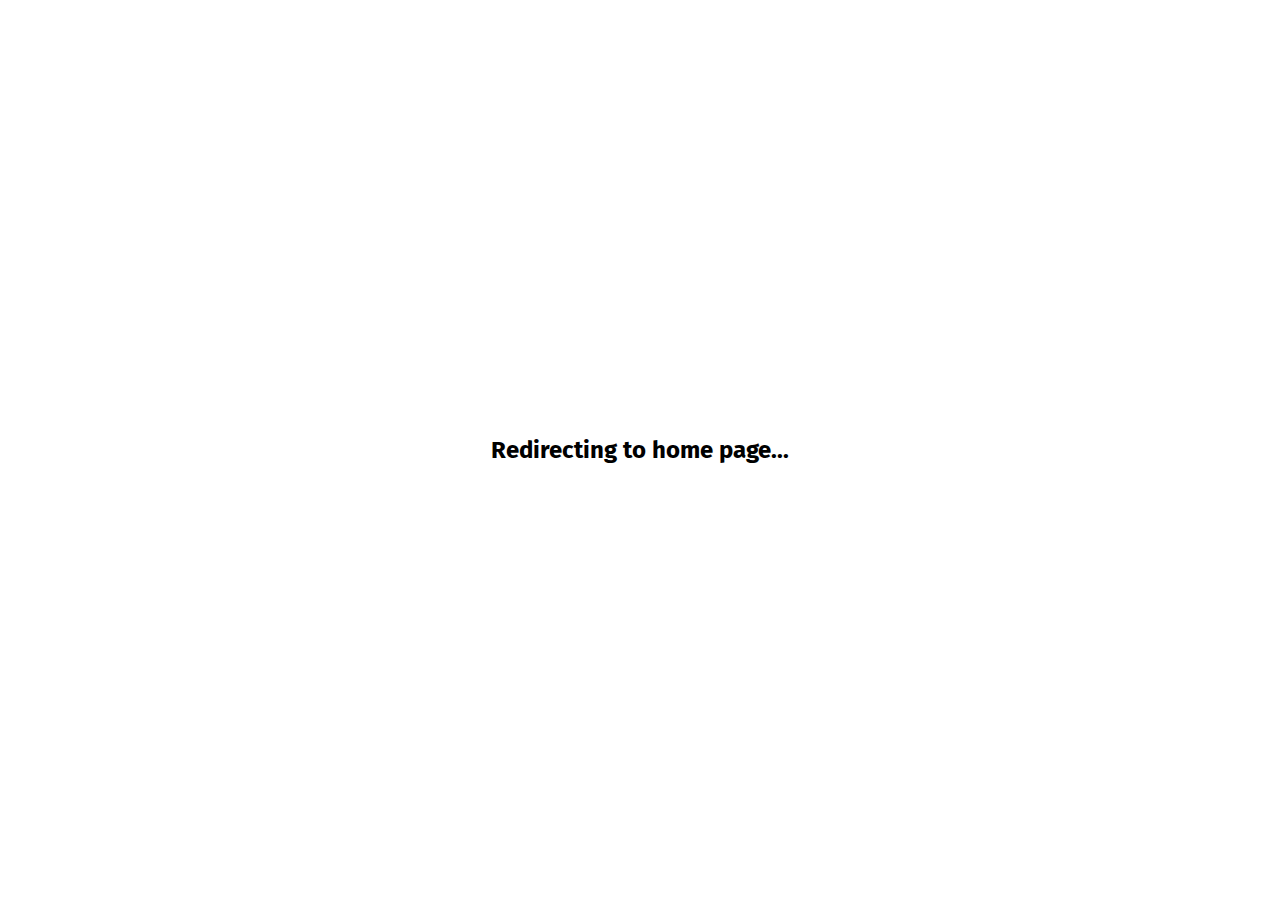
<file: index.html>
<!DOCTYPE html>
<html lang="en">
<head>
    <meta charset="UTF-8">
    <meta http-equiv="X-UA-Compatible" content="IE=edge">
    <meta name="viewport" content="width=device-width, initial-scale=1.0">
    <title>Redirecting</title>
    <meta http-equiv="refresh" content="10 url=/home">
    <link rel="stylesheet" href="styles.css">
    <style>
        body {
            height: 100vh;
            display: flex;
            align-items: center;
            justify-content: center;
        }
    </style>
</head>
<body>
    <center><h2>Redirecting to home page...</h2></center>
</body>
</html>
</file>
<file: styles.css>
@import url('https://fonts.googleapis.com/css2?family=Fira+Sans&display=swap');
@import url('https://fonts.googleapis.com/css2?family=Poppins&display=swap');
@import url('https://fonts.googleapis.com/css2?family=Roboto:ital,wght@1,500&display=swap');
@import url('https://fonts.googleapis.com/css2?family=Fredoka&display=swap');

* {
    margin: 0;
    padding: 0;
    font-family: 'Fira Sans', 'Poppins', 'Fredoka', 'Roboto', sans-serif;
}

.inputbox {
    height: 20px;
    border-left: none;
    border-top: none;
    border-right: none;
    text-align: center;
    outline: none;
    border-width: 3px;
    font-size: 20px;
    font-family: 'Poppins', sans-serif;
    font-weight: 100;
    border-color: rgb(160, 160, 160);
}

.inputbox:focus {
    transition: 100ms;
    height: 20px;
    border-color: #000;
}

textarea {
    padding: 1%;
    font-size: 1.2rem;
    height: 160px;
    width: 700px;
    margin-top: 10px;
    border-radius: 20px;
    font-family: 'Fira Sans', 'Poppins', 'Fredoka', 'Roboto', sans-serif;
}

a {
    text-decoration: none;
    color: #000;
}

.sidebar {
    background-color: rgb(223, 218, 218);
    font-family: 'Fira Sans', sans-serif;
    height: 400vh;
    margin-right: 20px;
    transition: transform 0.5s ease-in;
    height: 100vh;
    position: absolute;
}

.sidebar nav {
    padding: 45px;
    font-size: 25px;
}

.sidebar nav li {
    list-style: none;
    padding: 33px 0;
}

.main {
    /* background-color: yellow; */
    width: 100vw;
}

.container {
    display: flex;
}

.infoContainer {
    /* background-color: rgb(202, 9, 128); */
    height: 58vh;
    width: 80vw;
    margin: 144px auto;
    display: flex;
    justify-content: space-around;
}

.devInfo {
    display: flex;
    justify-content: center;
    flex-direction: column;
    font-family: 'Roboto', sans-serif;
    font-size: 16px;
}

.hello{
    font-size: 3em;
}

.name{
    font-size: 3em;
    font-family: 'Fira Sans', sans-serif;
}

.about{
    font-size: 2.5em;
}

.aboutmore {
    font-size: 2em;
    font-family: 'Fira Sans', sans-serif;
    margin-top: 23px;
}

.buttons {
    margin-top: 2.2em;
    font-size: 16px;
}

.btn {
    font-size: 2em;
    cursor: pointer;
    margin: 40px 12px;
}

.btn-outline-dark {
    background-color: rgb(69, 69, 69);
    border-radius: 10px;
    padding: 10px 20px;
    font-family: 'Fira Sans', sans-serif;
    margin-right: 15px;
    color: #fff;
}

.btn-light {
    border-color: #000;
    background-color: rgb(201, 201, 201);
    color: #fff;
    border-radius: 10px;
    padding: 10px 20px;
    font-family: 'Fira Sans', sans-serif;
    margin-right: 15px;
    color: #000;
}

.btn-sm {
    height: 40px;
    width: 120px;
    font-size: 15px;
    margin-top: 15px;
    cursor: pointer;
}

.btn-outline-dark:hover {
    background-color: #000;
    border-color: #fff;
}

.btn-light:hover {
    background-color: #fff;
}

.devPic img {
    height: 58vh;
}

.link {
    visibility: hidden;
}

.contactform {
    margin: 88px;
    padding: 0 34px;
    padding-top: 144px;
   font-family: 'Fira Sans', sans-serif; 
}

.contactform h1 {
    font-family: 'Fredoka', sans-serif;
}

.contactform form div {
    padding: 10px 0;
    display: flex;
    flex-direction: column;
}

.contactform form div input {
    width: 26vw;
    /* border-radius: 5px; */
    margin: 6px 0 0 0;
    padding: 3px;
}

#emailHelp {
    font-size: 11px;
    color: midnightblue;
    margin: 0 5px;
    padding: 3px 0 0 0;
}

#form-check {
    flex-direction: row;
}

#form-check input {
    width: 24px;
    margin: 3px 0;
}

.blogContainer h1 {
    font-family: 'Poppins', 'Fira Sans', 'Fredoka', 'Roboto', sans-serif;
    font-weight: 600;
    font-size: 30px;
    text-align: center;
    margin-bottom: 40px;
}

.blogContainer .blogItem h2 {
    font-family: 'Fredoka', 'Poppins', 'Roboto', 'Fira Sans', sans-serif;
}

.blogItem {
    font-family: 'Fira Sans', 'Poppins', 'Fredoka', 'Roboto', sans-serif;
    margin: 15px;
    margin-bottom: 35px;
}

.blogItem p {
    font-size: 1.2rem;
    margin-right: 20px;
}

.blogContainer h1{
    margin-top: 30px;
}

.introMain {
    margin-top: 30px;
}

.introMain .skillContainer {
    margin-top: 25px;
}

.introMain .skillContainer div {
    margin: 2%;
}

.html {
    background-color: green;
    width: 450px;
    height: 22px;
    border: 3px solid black;
}

.css {
    background-color: yellow;
    width: 300px;
    height: 22px;
    border: 3px solid black;
}

.js {
    background-color: rgb(187, 255, 0);
    width: 390px;
    height: 22px;
    border: 3px solid black;
}

.python {
    background-color: green;
    width: 620px;
    height: 22px;
    border: 3px solid black;
}

.java {
    background-color: green;
    width: 430px;
    height: 22px;
    border: 3px solid black;
}

.c {
    background-color: yellow;
    width: 360px;
    height: 22px;
    border: 3px solid black;
}

.cpp {
    background-color: red;
    width: 150px;
    height: 22px;
    border: 3px solid black;
}

.textinbar {
    visibility: hidden;
}

.sidebarGo {
    transform: translate(-435px, 0px);
    position: absolute;
}

.hamburger {
    cursor: pointer;
    top: 10px;
    left: 10px;
    position: absolute;
}

.ham {
    margin-top: 10px;
    margin-left: 10px;
}

.cross {
    margin-left: 180px;
    margin-top: 10px;
}

.introMain {
    margin-left: 60px;
    margin-top: 80px;
}

.contactmain {
    margin-left: 50px;
}

.blogmain {
    margin-left: 60px;
    margin-top: 35px;
}

@media (max-width: 970px) {
    /* * {
        background-color: aqua;
    } */

    /* .sidebar {
        transform: translate(-435px, 0px);
        position: absolute;
    } */

    /* .infoContainer{
        flex-wrap: wrap;
    } */

    .devPic {
        display: none;
    }

    .intro, .blogContainer, .contactform {
        margin: 50px 8px;
    }

    .contactform {
        padding-top: 0;
    }

    textarea {
        width: 300px;
    }

    .devInfo {
        font-size: 10px;
    }

    .contactform form div input {
        width: 65vw;
    }

    .buttons {
        font-size: 10px;
    }
}
</file>
